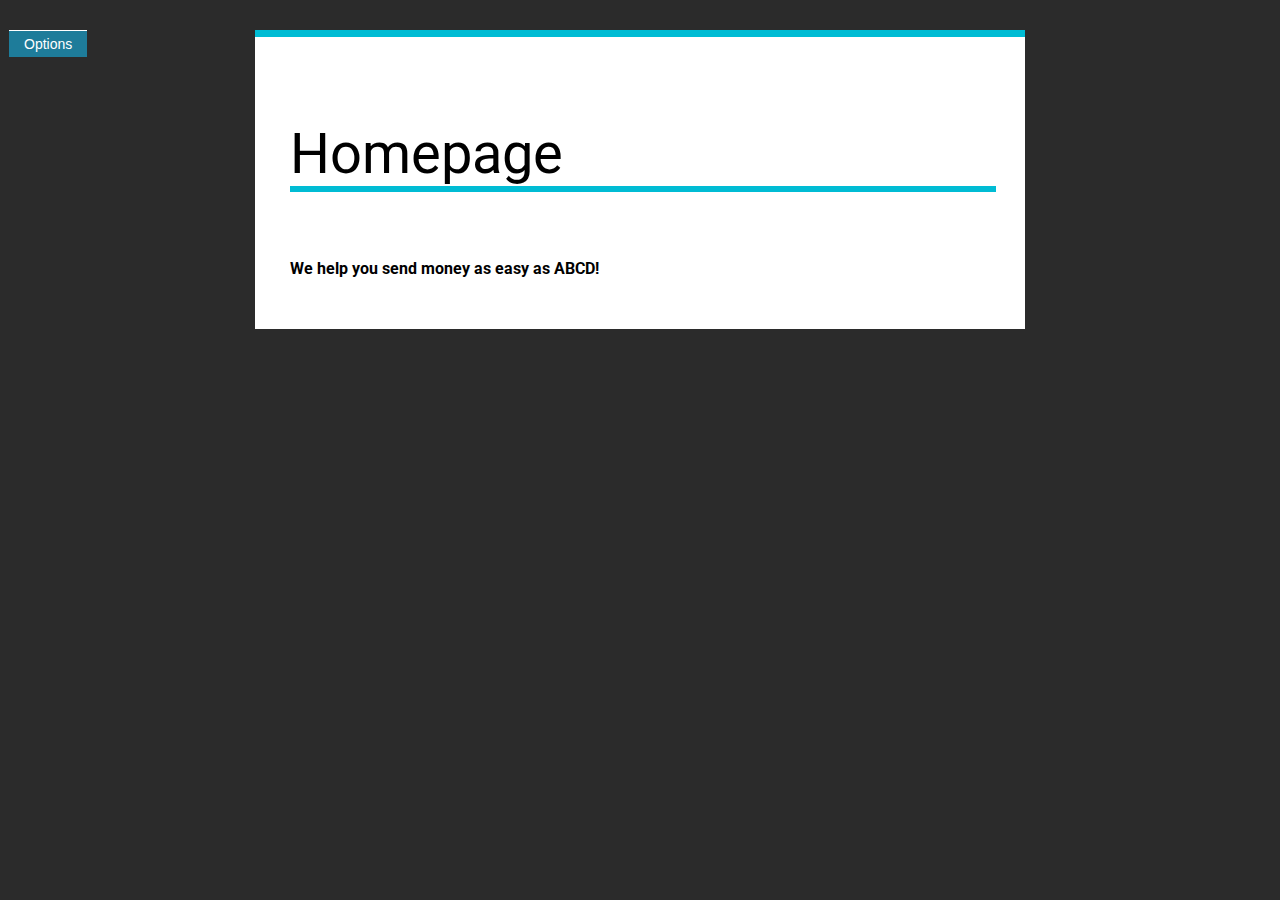
<file: index.html>
<html>

<head>
  <meta name="viewport" content="width=device-width,initial-scale=1">
  <link rel="stylesheet" href="qfc-dark.css">
   <link rel="stylesheet" href="nav.css">
  <!-- <link rel="stylesheet" href="qfc-light.css"> -->
      
<title>Send money within Equity</title>
</head>

<body>
<ul id="menu">
    <li><a href="#">Options</a>
        <ul>
            <li><a href="index.html">Homepage</a></li>
            <li><a href="Send_Money_Within_Equity.html">Send Money within Equity</a></li>
            <li><a href="To_Mobile_Wallet.html">Send Money to Mobile Wallets</a></li>
            <li><a href="#">RTGS</a></li>
            <li><a href="#">SWIFT</a></li>
            <li><a href="#">EFT</a></li>
            <li><a href="#">Pesalink To Bank Account</a></li>
            <li><a href="#">Pesalink To Mobile Number</a></li>
            <li><a href="index.html">View Transactions</a></li>
        </ul>
    </li>
    
</ul>

  <div class="qfc-container">
    <h2>Homepage</h2>
    <form action="SME.php" method="post">
      <p><b>We help you send money as easy as ABCD!
    </form>
  </div>
</body>
</html>
</file>
<file: nav.css>
ul {
    font-family: Arial, Verdana;
    font-size: 14px;
    margin: 0;
    padding: 0;
    list-style: none;
}
ul li {
    display: block;
    position: relative;
    float: left;
}
li ul {
    display: none;
}
ul li a {
    display: block;
    text-decoration: none;
    color: #ffffff;
    border-top: 1px solid #ffffff;
    padding: 5px 15px 5px 15px;
    background: #1e7c9a;
    margin-left: 1px;
    white-space: nowrap;
}
ul li a:hover {
background: #3b3b3b;
}
li:hover ul {
    display: block;
    position: absolute;
}
li:hover li {
    float: none;
    font-size: 11px;
}
li:hover a { background: #3b3b3b; }
li:hover li a:hover {
    background: #1e7c9a;
}
</file>
<file: qfc-dark.css>
@import url('https://fonts.googleapis.com/css?family=Roboto');
@import url("https://code.ionicframework.com/ionicons/2.0.1/css/ionicons.min.css");
body {
    --main-bg-color: #2B2B2B;
    background: var(--main-bg-color);
}
ul {
    font-family: Arial, Verdana;
    font-size: 14px;
    margin: 0;
    padding: 0;
    list-style: none;
}
ul li {
    display: block;
    position: relative;
    float: left;
}
li ul {
    display: none;
}
ul li a {
    display: block;
    text-decoration: none;
    color: #ffffff;
    border-top: 1px solid #ffffff;
    padding: 5px 15px 5px 15px;
    background: #1e7c9a;
    margin-left: 1px;
    white-space: nowrap;
}
ul li a:hover {
background: #3b3b3b;
}
li:hover ul {
    display: block;
    position: absolute;
}
li:hover li {
    float: none;
    font-size: 11px;
}
li:hover a { background: #3b3b3b; }
li:hover li a:hover {
    background: #1e7c9a;
}
.qfc-container {
    --form-theme-color: #00bcd4;
    --form-bg-color: white;
    --input-text-color: black;
    --button-hover: #4e5050;
    --input-bg-gray: #E2E5E5;
    /* border: 7px solid var(--form-theme-color); */
    border-top: 7px solid var(--form-theme-color);
    font-size: 1em;
    font-family: 'Roboto', sans-serif;
    background-color: var(--form-bg-color);
    padding: 35px;
    width: 700px;
    margin: 30px auto;
    margin-top: 30px;
}

.qfc-container ::-webkit-input-placeholder {
    /* Chrome/Opera/Safari */
    color: var(--input-text-color);
}

.qfc-container ::-moz-placeholder {
    /* Firefox 19+ */
    color: var(--input-text-color);
}

.qfc-container :-ms-input-placeholder {
    /* IE 10+ */
    color: var(--input-text-color);
}

.qfc-container :-moz-placeholder {
    /* Firefox 18- */
    color: var(--input-text-color);
}

.qfc-container input {
    width: 200px;
    display: block;
    border: none;
    padding: 12px !important;
    border-bottom: solid 1px var(--form-theme-color);
    -webkit-transition: all 0.3s cubic-bezier(0.64, 0.09, 0.08, 1);
    transition: all 0.3s cubic-bezier(0.64, 0.09, 0.08, 1);
    background-repeat: no-repeat;
    color: var(--input-text-color);
}

.qfc-container input:focus,
input:valid {
    box-shadow: none;
    outline: none;
    background-position: 0 0;
}

.qfc-container input::-webkit-input-placeholder {
    font-family: 'roboto', sans-serif;
    -webkit-transition: all 0.3s ease-in-out;
    transition: all 0.3s ease-in-out;
}

.qfc-container input:focus::-webkit-input-placeholder,
input:valid::-webkit-input-placeholder {
    color: var(--form-theme-color);
    font-size: 11px;
    -webkit-transform: translateY(-20px);
    transform: translateY(-20px);
    visibility: visible !important;
}

.qfc-container h1 {
    font-size: 112px;
    font-weight: 300;
    letter-spacing: -5px;
    line-height: 128px;
}

.qfc-container h2 {
    font-size: 56px;
    line-height: 64px;
}

.qfc-container h3 {
    font-size: 45px;
    line-height: 64px;
}

.qfc-container h4 {
    font-size: 34px;
    line-height: 52px;
}

.qfc-container h5 {
    font-size: 24px;
    line-height: 44px;
}

.qfc-container h6 {
    font-size: 20px;
    font-weight: 600;
    line-height: 44px;
}

.qfc-container h1,
h2,
h3,
h4,
h5,
h6 {
    text-decoration: none;
    position: relative;
    margin: 50px 0 0;
    font-weight: 400;
}

.qfc-container h1:not(.no-underline):after,
.qfc-container h2:not(.no-underline):after,
.qfc-container h3:not(.no-underline):after,
.qfc-container h4:not(.no-underline):after,
.qfc-container h5:not(.no-underline):after,
.qfc-container h6:not(.no-underline):after {
    content: '';
    position: relative;
    display: block;
    bottom: 0;
    margin-bottom: 31px;
    width: 100%;
    border: 3px solid var(--form-theme-color);
}

.qfc-container .no-underline+h1,
.qfc-container .no-underline+h2,
.qfc-container .no-underline+h3,
.qfc-container .no-underline+h4,
.qfc-container .no-underline+h5,
.qfc-container .no-underline+h6 {
    margin-top: 0;
}

.qfc-container input[type="checkbox"] {
    margin-left: 0px;
    display: inline-block;
    position: relative;
    -webkit-appearance: none;
    height: 2em;
    width: 4em;
    border-radius: 1.5em;
    background-color: var(--input-bg-gray);
    border: none;
    background-clip: padding-box;
    color: #919FAF;
    vertical-align: middle;
}

.qfc-container input[type="checkbox"]::before {
    content: "";
    position: absolute;
    left: 0;
    top: 0;
    bottom: 0;
    right: 50%;
    background-color: white;
    border-radius: 100%;
    border: 2px solid transparent;
    -webkit-transition: all 0.5s ease;
    transition: all 0.5s ease;
    background-clip: padding-box;
    z-index: 2;
}

.qfc-container input[type="checkbox"]::after {
    position: absolute;
    left: 0.675em;
    top: 0.35em;
    font-family: "Ionicons";
    content: "\f122\f12a";
    letter-spacing: 0.75em;
    z-index: 1;
}

.qfc-container label {
    font-weight: 400;
}

.qfc-container input[type="checkbox"]:focus,
input[type="radio"]:focus {
    color: white;
    border: none;
    border-color: transparent;
    background-color: #919FAF;
}

.qfc-container input[type="checkbox"]:checked {
    color: white;
    background-color: var(--form-theme-color);
    border-color: transparent;
}

.qfc-container input[type="checkbox"]:checked::before {
    -webkit-transform: translateX(100%);
    transform: translateX(100%);
}

.qfc-container form {
    padding-top: 20px;
}

.qfc-container div {
    margin-top: 5px;
    margin-bottom: 15px;
}

.qfc-container input[type="radio"] {
    width: 30px;
    display: inline-block;
}

.qfc-container input,
select {
    border: none;
    border-bottom: 1px solid var(--form-theme-color);
    color: var(--input-text-color);
    font-family: sans-serif;
    font-weight: 500;
    font-size: 1em;
    border-radius: 0;
    line-height: 22px;
    display: block;
    padding: 5px;
    width: 60%;
    -webkit-box-sizing: border-box;
    -moz-box-sizing: border-box;
    -ms-box-sizing: border-box;
    box-sizing: border-box;
}

.qfc-container textarea {
    border: none;
    border-bottom: 2px solid var(--form-theme-color);
    color: var(--input-text-color);
    font-weight: 500;
    font-size: 1em;
    border-radius: 0;
    line-height: 22px;
    display: block;
    padding: 5px;
    width: 100%;
    -webkit-box-sizing: border-box;
    -moz-box-sizing: border-box;
    -ms-box-sizing: border-box;
    box-sizing: border-box;
}

.qfc-container input:focus,
textarea:focus,
select:focus {
    border-bottom: 3px solid var(--form-theme-color);
    color: var(--form-theme-color);
    font-weight: 600;
    outline: none;
}

.qfc-container input[type='radio']:after {
    width: 20px;
    height: 20px;
    border-radius: 100px;
    top: -2px;
    left: -1px;
    margin: -5px;
    position: relative;
    background-color: white;
    content: '';
    display: inline-block;
    visibility: visible;
    border: 5px solid var(--input-bg-gray);
}

.qfc-container input[type='radio']:checked:after {
    width: 20px;
    height: 20px;
    border-radius: 100px;
    top: -2px;
    left: -1px;
    margin: -5px;
    position: relative;
    background-color: var(--form-theme-color);
    content: '';
    display: inline-block;
    visibility: visible;
    border: 5px solid var(--input-bg-gray);
}

.qfc-container textarea {
    height: 10em;
}

.qfc-container select {
    margin-top: 5px;
    background: white;
    -webkit-appearance: none;
    -moz-appearance: none;
    background-position: right 50%;
    background-repeat: no-repeat;
    background-image: url([data-uri]);
}

.qfc-container button,
input[type='button'],
input[type='reset'],
input[type='submit'] {
    font-family: inherit;
    line-height: 0;
    font-size: .8em;
    padding: 0;
    width: 86px;
    height: 36px;
    border: 0;
    cursor: pointer;
    background-color: var(--form-theme-color);
    color: white;
    -webkit-transition: all 0.3s;
    -moz-transition: all 0.3s;
    transition: all 0.3s;
    font-weight: 600;
    text-transform: uppercase;
}

.qfc-container select[multiple] {
    background: none;
}

.qfc-container button:hover,
input[type='button']:hover,
input[type='reset']:hover,
input[type='submit']:hover {
    background: var(--button-hover);
    transition: all .3s;
}

@media screen and (max-width: 900px) {
    .qfc-container {
        width: 70%;
    }
    .qfc-container input,
    select {
        width: 100%;
    }
}
</file>
